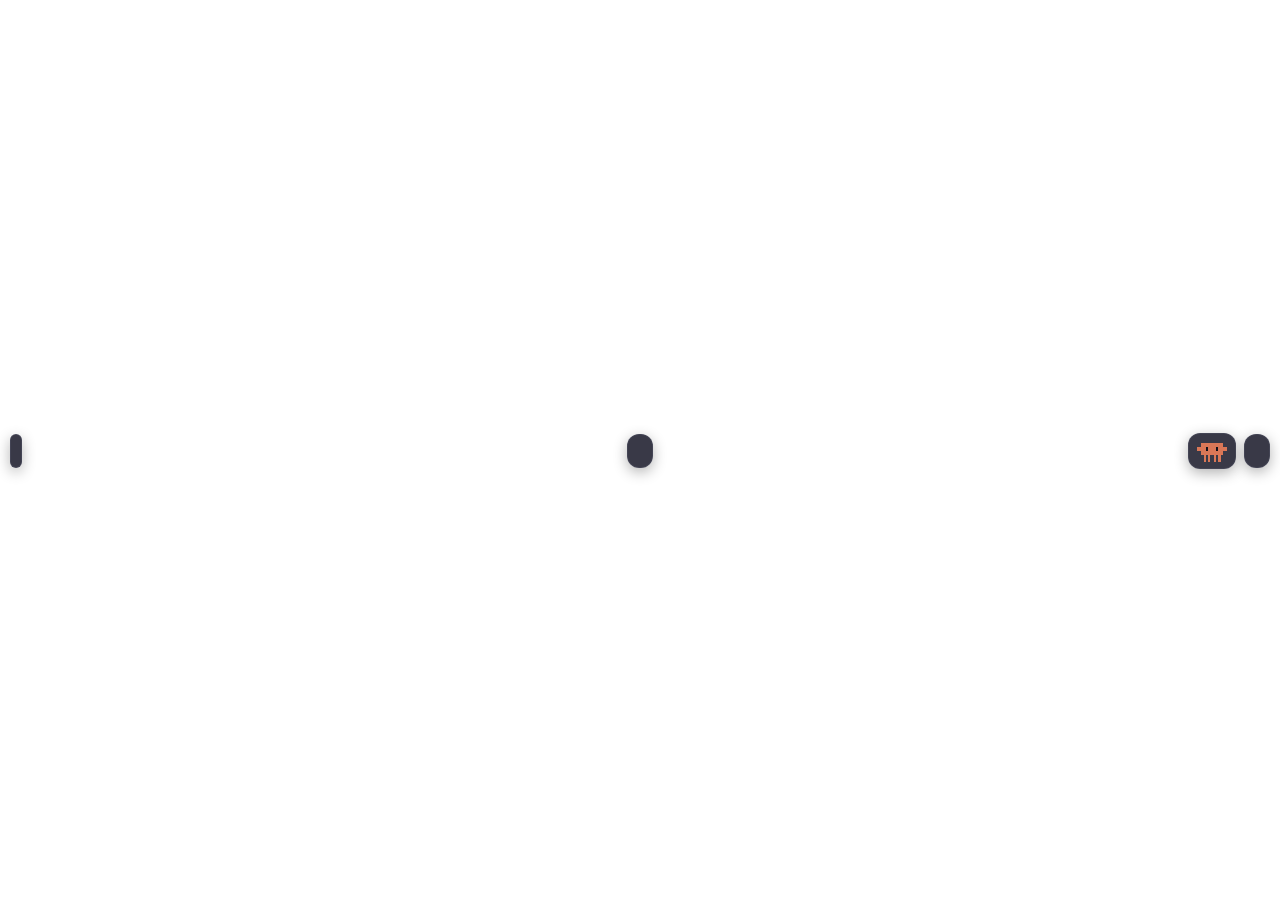
<file: windows/zebar/kenjam/bar.html>
<!doctype html>
<html lang="en">
  <head>
    <meta charset="utf-8" />
    <meta name="viewport" content="width=device-width, initial-scale=1" />
    <link rel="stylesheet" type="text/css" href="./styles.css" />
  </head>
  <body>
    <div id="bar" class="bar">
      <div class="left">
        <div id="workspaces" class="pill workspaces"></div>
        <div id="mode" class="mode-slot"></div>
        <div id="window" class="window-title"></div>
      </div>
      <div class="center">
        <div id="clock" class="pill clock"></div>
      </div>
      <div class="right">
        <!-- Pixel Claude critter: idles, dances while music plays; click = play/pause. -->
        <button id="mascot" class="pill mascot" data-media="togglePlayPause" title="Play / pause">
          <span class="note n1">♪</span>
          <span class="note n2">♫</span>
          <svg viewBox="0 0 16 12" shape-rendering="crispEdges" aria-hidden="true">
            <g class="critter">
              <rect class="arm arm-l" x="1" y="4" width="2" height="2" />
              <rect class="arm arm-r" x="13" y="4" width="2" height="2" />
              <rect class="leg leg-a" x="4" y="8" width="1" height="3" />
              <rect class="leg leg-b" x="6" y="8" width="1" height="3" />
              <rect class="leg leg-a" x="9" y="8" width="1" height="3" />
              <rect class="leg leg-b" x="11" y="8" width="1" height="3" />
              <rect class="body" x="3" y="2" width="10" height="6" />
              <g class="eyes">
                <rect x="5" y="4" width="1" height="2" />
                <rect x="10" y="4" width="1" height="2" />
              </g>
            </g>
          </svg>
        </button>
        <div id="media" class="pill media hidden">
          <div id="media-ctl" class="ctls"></div>
          <div id="media-track" class="track"></div>
        </div>
        <div id="stats" class="pill stats"></div>
      </div>
    </div>

    <script type="module" src="./bar.js"></script>
  </body>
</html>
</file>
<file: windows/zebar/kenjam/styles.css>
/* Nerd Font icon classes (nf-*). Cheat sheet: https://www.nerdfonts.com/cheat-sheet */
@import 'https://www.nerdfonts.com/assets/css/webfont.css';

/* Catppuccin Mocha — matches Alacritty, tmux and Neovim. */
:root {
  --base: #1e1e2e;
  --mantle: #181825;
  --crust: #11111b;
  --surface0: #313244;
  --surface1: #45475a;
  --surface2: #585b70;
  --overlay0: #6c7086;
  --overlay1: #7f849c;
  --subtext0: #a6adc8;
  --text: #cdd6f4;
  --mauve: #cba6f7;
  --pink: #f5c2e7;
  --red: #f38ba8;
  --peach: #fab387;
  --yellow: #f9e2af;
  --green: #a6e3a1;
  --teal: #94e2d5;
  --blue: #89b4fa;
  --lavender: #b4befe;

  --font: 'FiraCode Nerd Font', 'JetBrainsMono NF', 'Segoe UI', sans-serif;
  --radius: 12px;
  --pill-bg: rgb(30 30 46 / 88%);
  --pill-border: rgb(205 214 244 / 8%);
}

* {
  box-sizing: border-box;
}

html,
body {
  margin: 0;
  height: 100%;
  overflow: hidden;
  background: transparent;
  color: var(--text);
  font-family: var(--font);
  font-size: 12.5px;
  user-select: none;
}

button {
  all: unset;
  cursor: pointer;
}

i.nf {
  font-size: 14px;
  line-height: 1;
}

.hidden {
  display: none !important;
}

/* Floating bar: 10px from the screen edges, like the old yabai gaps. */
.bar {
  position: absolute;
  inset: 8px 10px 6px 10px;
  display: grid;
  grid-template-columns: minmax(0, 1fr) auto minmax(0, 1fr);
  align-items: center;
  gap: 8px;
}

.left,
.right {
  display: flex;
  align-items: center;
  gap: 8px;
  min-width: 0;
}

.right {
  justify-content: flex-end;
}

.pill {
  display: flex;
  align-items: center;
  gap: 8px;
  height: 34px;
  padding: 0 12px;
  border-radius: var(--radius);
  background: var(--pill-bg);
  border: 1px solid var(--pill-border);
  box-shadow: 0 4px 14px rgb(0 0 0 / 30%);
  backdrop-filter: blur(12px);
  white-space: nowrap;
}

/* Workspaces */
.workspaces {
  gap: 4px;
  padding: 0 5px;
}

.ws {
  min-width: 24px;
  height: 24px;
  padding: 0 6px;
  border-radius: 8px;
  display: grid;
  place-items: center;
  color: var(--overlay1);
  font-weight: 600;
  transition: background 140ms ease, color 140ms ease;
}

.ws.occupied {
  color: var(--subtext0);
}

.ws:hover {
  background: var(--surface0);
  color: var(--text);
}

.ws.displayed {
  background: var(--surface0);
  color: var(--lavender);
}

.ws.focused {
  background: var(--mauve);
  color: var(--crust);
}

/* Binding mode / paused / tiling direction */
.mode-slot {
  display: flex;
  gap: 6px;
}

.badge {
  padding: 0 10px;
  gap: 6px;
  color: var(--subtext0);
}

.badge:hover {
  color: var(--text);
}

.badge.mode {
  background: var(--peach);
  color: var(--crust);
}

.badge.paused {
  background: var(--red);
  color: var(--crust);
}

/* Focused window */
.window-title {
  display: flex;
  align-items: baseline;
  gap: 8px;
  min-width: 0;
  padding-left: 4px;
  overflow: hidden;
  text-shadow: 0 1px 6px rgb(0 0 0 / 60%);
}

.window-title .proc {
  color: var(--mauve);
  font-weight: 600;
  flex-shrink: 0;
}

.window-title .title {
  color: var(--subtext0);
  overflow: hidden;
  text-overflow: ellipsis;
  white-space: nowrap;
}

/* Clock */
.clock {
  font-weight: 600;
}

.clock .sep {
  width: 1px;
  height: 14px;
  background: var(--surface1);
}

.clock .time {
  color: var(--text);
  letter-spacing: 0.5px;
}

/* Media */
.media {
  gap: 4px;
  padding: 0 12px 0 6px;
}

.media .ctls {
  display: flex;
  gap: 2px;
}

.media .ctl {
  width: 24px;
  height: 24px;
  display: grid;
  place-items: center;
  border-radius: 8px;
  color: var(--subtext0);
}

.media .ctl:hover {
  background: var(--surface0);
  color: var(--text);
}

.media .ctl.play {
  color: var(--pink);
}

.media .track {
  display: flex;
  align-items: center;
  gap: 8px;
  margin-left: 4px;
  min-width: 0;
}

/* Fixed-width window the title scrolls through. */
.media .marquee {
  max-width: 280px;
  overflow: hidden;
}

.media .marquee.scrolling {
  width: 280px;
  mask-image: linear-gradient(90deg, transparent 0, #000 14px, #000 calc(100% - 14px), transparent 100%);
}

.media .marquee-inner {
  display: flex;
  width: max-content;
  will-change: transform;
}

.media .text {
  display: flex;
  align-items: baseline;
  gap: 8px;
  flex-shrink: 0;
  white-space: nowrap;
}

.media .artist {
  color: var(--overlay1);
}

.media .artist::before {
  content: '·';
  margin-right: 8px;
  color: var(--surface2);
}

/* Mascot: pixel Claude critter. Idle = breathe + blink; .dancing while music plays.
   Deliberately not gated on prefers-reduced-motion: Windows animations are off on this
   machine, which would otherwise stop him dancing. */
.mascot {
  position: relative;
  width: 46px;
  padding: 0;
  justify-content: center;
  overflow: visible;
}

.mascot svg {
  width: 34px;
  height: 26px;
  overflow: visible;
}

.mascot .critter {
  transform-box: fill-box;
  transform-origin: 50% 100%;
  animation: mascot-breathe 3.2s ease-in-out infinite;
}

.mascot .body,
.mascot .arm,
.mascot .leg {
  fill: #d97757;
}

.mascot .eyes {
  fill: var(--crust);
  transform-box: fill-box;
  transform-origin: center;
  animation: mascot-blink 4.6s infinite;
}

.mascot .arm,
.mascot .leg {
  transform-box: fill-box;
}

.mascot .note {
  position: absolute;
  top: 2px;
  font-size: 11px;
  color: var(--pink);
  opacity: 0;
  pointer-events: none;
}

.mascot .n1 { left: 4px; }
.mascot .n2 { right: 4px; color: var(--mauve); }

.mascot:hover .critter {
  filter: brightness(1.12);
}

/* Dancing */
.mascot.dancing .critter {
  animation: mascot-bop 0.5s ease-in-out infinite alternate;
}

.mascot.dancing .arm-l { animation: mascot-arm 0.5s steps(1) infinite; }
.mascot.dancing .arm-r { animation: mascot-arm 0.5s steps(1) infinite 0.25s; }
.mascot.dancing .leg-a { animation: mascot-step 0.5s steps(1) infinite; }
.mascot.dancing .leg-b { animation: mascot-step 0.5s steps(1) infinite 0.25s; }

.mascot.dancing .n1 { animation: mascot-note 1.6s ease-out infinite; }
.mascot.dancing .n2 { animation: mascot-note 1.6s ease-out infinite 0.8s; }

@keyframes mascot-breathe {
  0%, 100% { transform: scaleY(1); }
  50% { transform: scaleY(1.05); }
}

@keyframes mascot-blink {
  0%, 95%, 100% { transform: scaleY(1); }
  97% { transform: scaleY(0.15); }
}

@keyframes mascot-bop {
  from { transform: translateY(1px) rotate(-7deg); }
  to { transform: translateY(-2px) rotate(7deg); }
}

@keyframes mascot-arm {
  0% { transform: translateY(-2px); }
  50% { transform: translateY(0); }
}

@keyframes mascot-step {
  0% { transform: translateY(-1px); }
  50% { transform: translateY(0); }
}

@keyframes mascot-note {
  0% { opacity: 0; transform: translate(0, 10px) scale(0.8); }
  20% { opacity: 1; }
  100% { opacity: 0; transform: translate(4px, -6px) scale(1.1) rotate(12deg); }
}

/* Stats */
.stats {
  gap: 14px;
}

.stat {
  display: flex;
  align-items: center;
  gap: 6px;
  color: var(--subtext0);
}

/* Wide enough for "100%" so the pill never resizes as values change. */
.stat .num {
  display: inline-block;
  min-width: 4ch;
  text-align: right;
  font-variant-numeric: tabular-nums;
}

.stat.hot {
  color: var(--red);
}

.stat.volume {
  cursor: ns-resize;
}

.ssid {
  max-width: 120px;
  overflow: hidden;
  text-overflow: ellipsis;
}

.accent-blue { color: var(--blue); }
.accent-mauve { color: var(--mauve); }
.accent-pink { color: var(--pink); }
.accent-peach { color: var(--peach); }
.accent-teal { color: var(--teal); }
.accent-green { color: var(--green); }
.accent-red { color: var(--red); }
</file>
